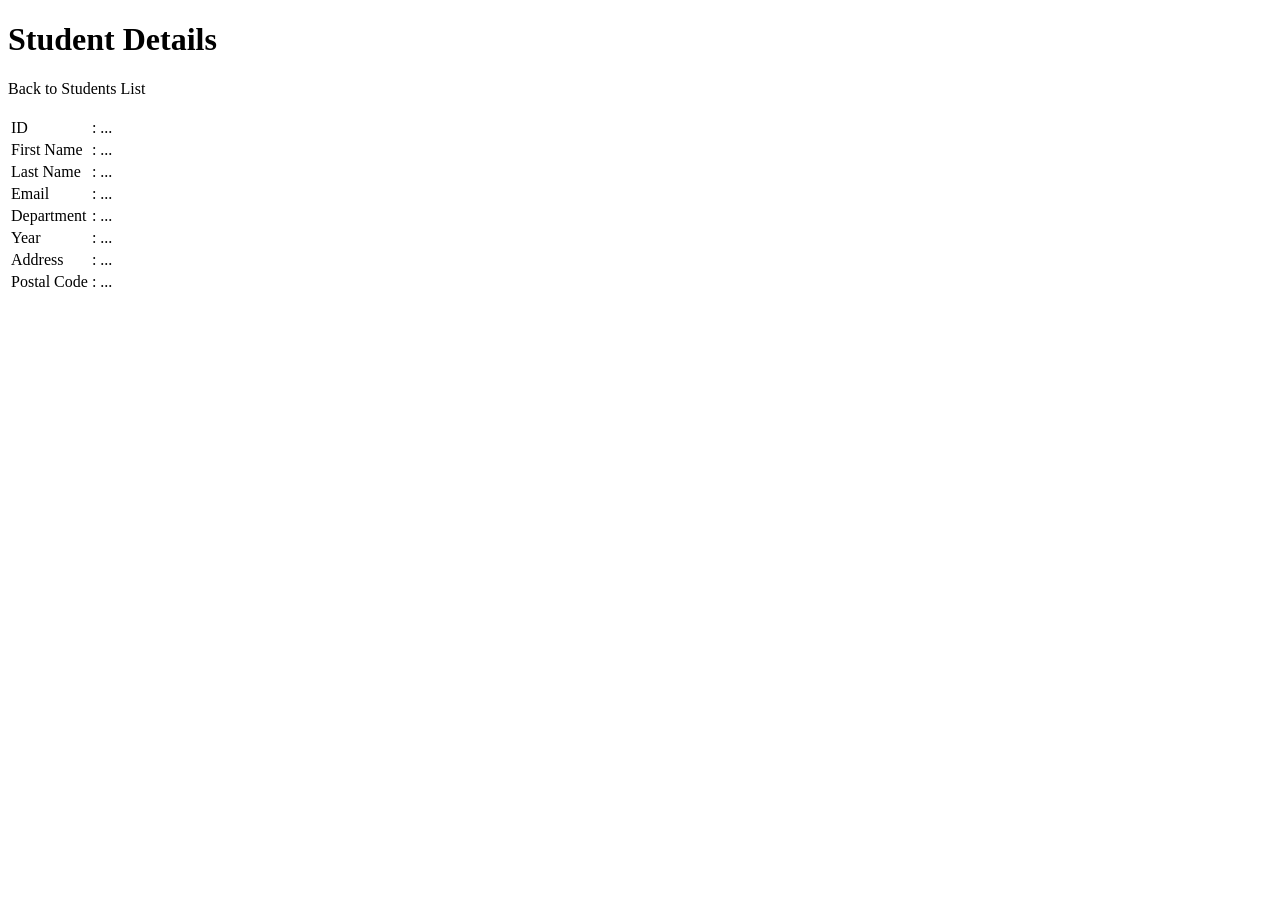
<file: src/main/resources/templates/student-details.html>
<!DOCTYPE HTML>
<html xmlns:th="http://www.thymeleaf.org">
<head>
    <meta charset="UTF-8" />
    <title>Student details</title>
    <link rel="stylesheet" type="text/css" th:href="@{/css/style.css}"/>
</head>

<body>

<h1>Student Details</h1>
<a th:href="@{/students}">Back to Students List</a>
<br/>
<br/>

<div th:if="${student}">
    <table border="0">
        <tr>
            <td>ID</td>
            <td>:</td>
            <td th:utext="${student.id}">...</td>
        </tr>
        <tr>
            <td>First Name</td>
            <td>:</td>
            <td th:utext="${student.firstName}">...</td>
        </tr>
        <tr>
            <td>Last Name</td>
            <td>:</td>
            <td th:utext="${student.lastName}">...</td>
        </tr>
        <tr>
            <td>Email</td>
            <td>:</td>
            <td th:utext="${student.email}">...</td>
        </tr>
        <tr>
            <td>Department</td>
            <td>:</td>
            <td th:utext="${student.department}">...</td>
        </tr>
        <tr>
            <td>Year</td>
            <td>:</td>
            <td th:utext="${student.year}">...</td>
        </tr>
        <tr>
            <td>Address</td>
            <td>:</td>
            <td th:utext="${student.address}">...</td>
        </tr>
        <tr>
            <td>Postal Code</td>
            <td>:</td>
            <td th:utext="${student.postalCode}">...</td>
        </tr>
    </table>

    <br/>
    <br/>

    <!--        <div th:if="not ${allowDelete}">-->
    <!--            <a th:href="@{/contacts/{contactId}/edit(contactId=${contact.id})}">Edit</a> |-->
    <!--            <a th:href="@{/contacts/{contactId}/delete(contactId=${contact.id})}">Delete</a>-->
    <!--        </div>-->
    <!--        <form th:if="${allowDelete}" th:action="@{/contacts/{contactId}/delete(contactId=${contact.id})}" method="POST">-->
    <!--            Delete this contact? <input type="submit" th:value="Yes" />-->
    <!--        </form>-->
</div>

<div th:if="${errorMessage}" th:utext="${errorMessage}" class="error" />
</body>
</html>
</file>
